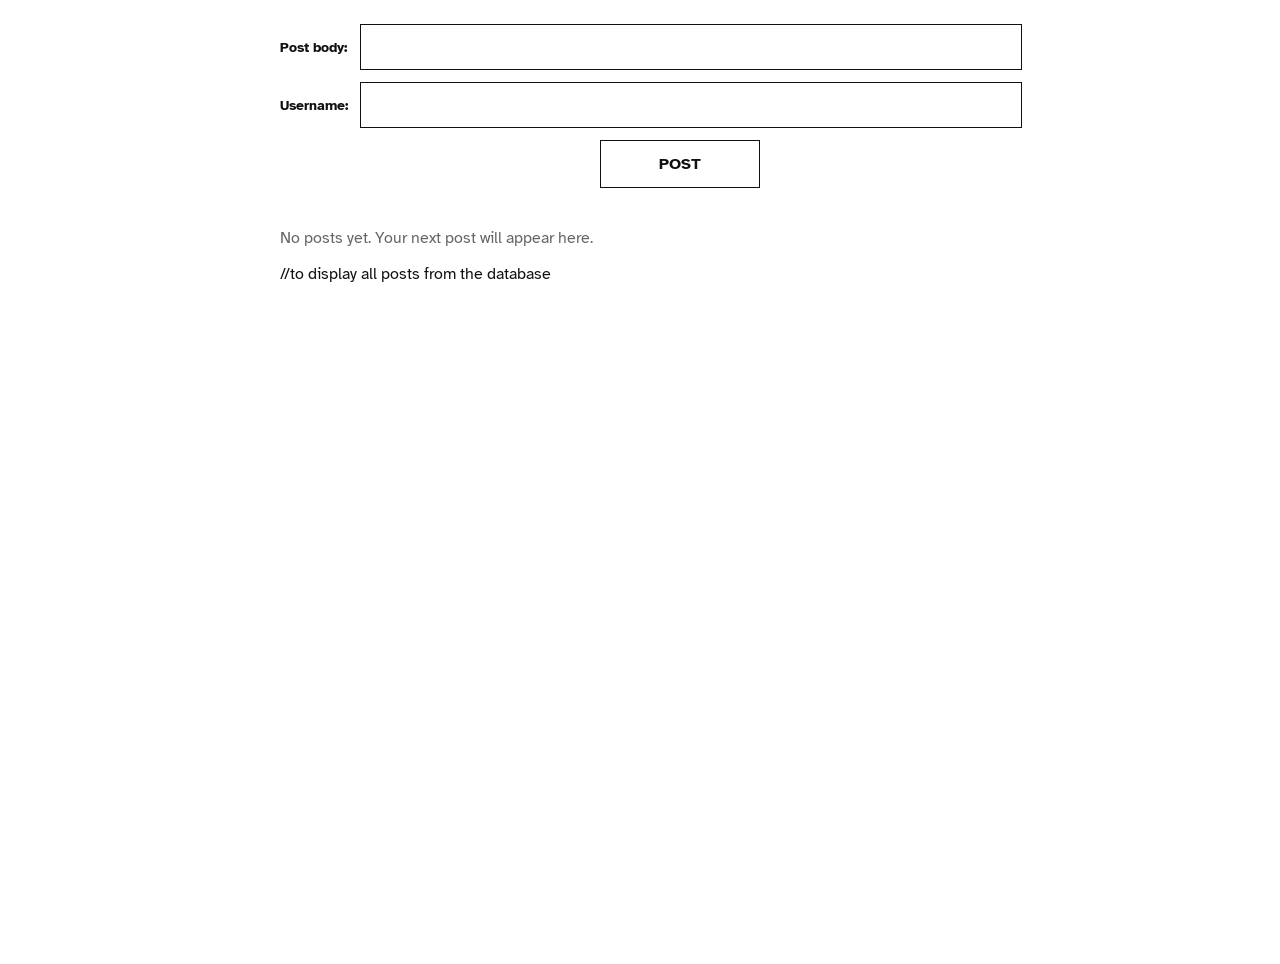
<file: index.html>
<!DOCTYPE html>
<html lang="en">
<head>
    <meta charset="UTF-8">
    <meta name="viewport" content="width=device-width, initial-scale=1.0">
    <title>Megaphone</title>
    <script defer src="script.js"></script>
    <link rel="stylesheet" href="style.css">
    <link rel="shortcut icon" href="earth_asia.png" type="image/png">
</head>
<body>
    <form id="new-post-form">
        <label for="post-body">Post body:</label>
        <input type="text" name="body" id="post-body">
        <label for="post-user">Username:</label>
        <input type="text" name="user" id="post-user">
        <button type="submit">POST</button>
    </form>
    <ul id="all-posts"></ul>  //to display all posts from the database
</body>
</html>
</file>
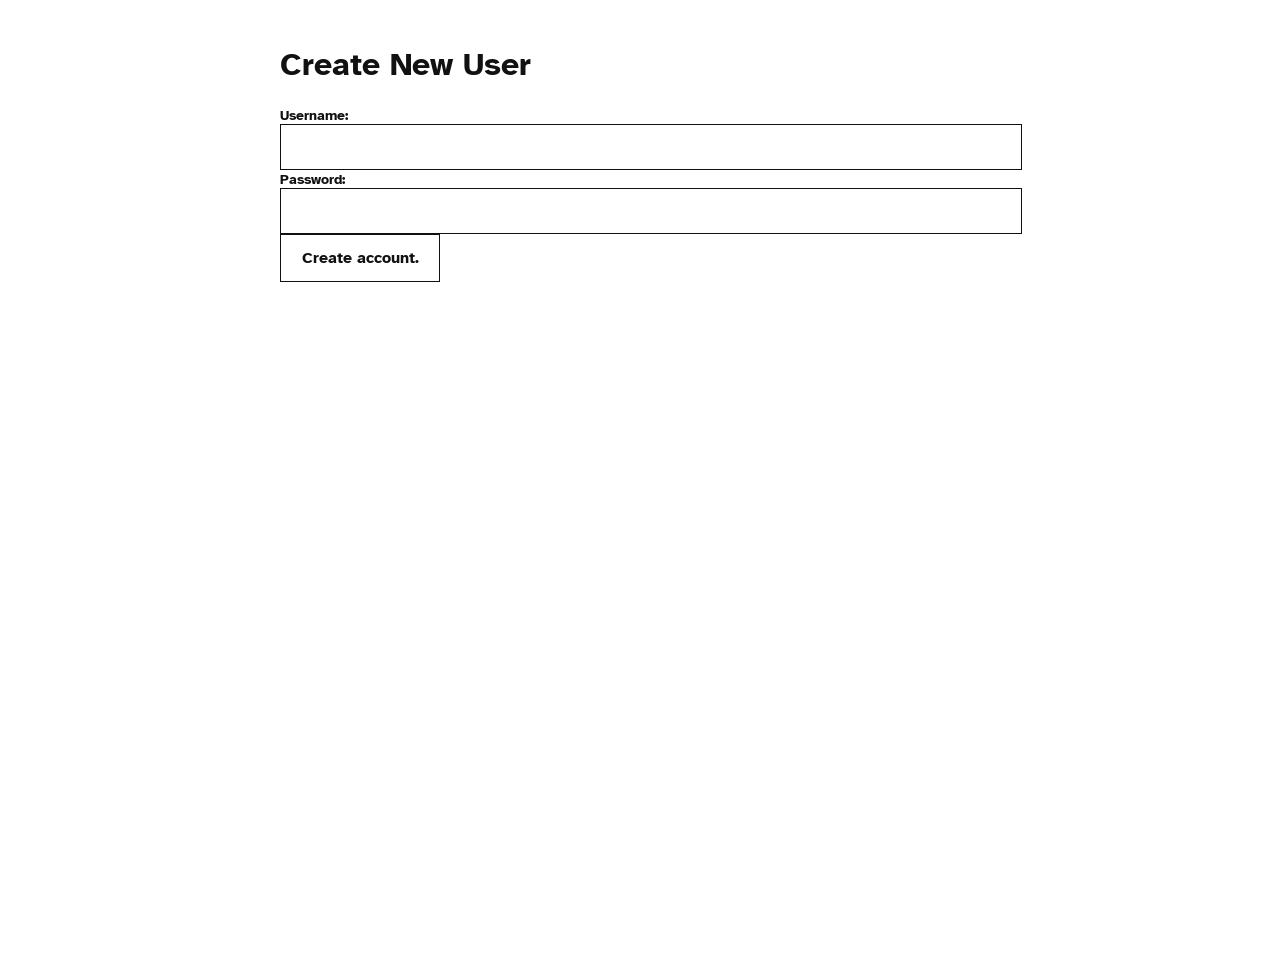
<file: newuser.html>
<!DOCTYPE html>
<html lang="en">
<head>
    <meta charset="UTF-8">
    <meta name="viewport" content="width=device-width, initial-scale=1.0">
    <link rel="stylesheet" href="style.css">
    <title>Megaphone</title>
    <link rel="shortcut icon" href="megaphone.png" type="image/png">
    <script defer src="create_user.js"></script>
</head>
<body>
    <h1>Create New User</h1>

    <form id="new-user-form">
        <label for="new-username">Username:</label>
        <input type="text" id="new-username" name="username" required>
        
        <label for="new-password">Password:</label>
        <input type="password" id="new-password" name="password" required>

        <button type="submit">Create account.</button>

    </form>
    <h3 id="status-message"></h3>
</body>
</html>
</file>
<file: style.css>
@import url('https://fonts.googleapis.com/css2?family=Atkinson+Hyperlegible:ital,wght@0,400;0,700;1,400;1,700&display=swap');
/* @import url('https://fonts.googleapis.com/css2?family=Playwrite+IE:wght@100..400&display=swap'); */

:root {
  color: #111111;
  background: #ffffff;
  font-family: 'Atkinson Hyperlegible', 'Playwrite IE', -apple-system, BlinkMacSystemFont, sans-serif;
}

body {
  margin: 0 auto;
  min-height: 100vh;
  max-width: 720px;
  padding: 24px 16px 40px;
  background: #ffffff;
  color: #111111;
}

#new-post-form {
  display: grid;
  grid-template-columns: auto 1fr;
  gap: 12px;
  margin-bottom: 24px;
}

label {
  display: flex;
  align-items: center;
  font-size: 0.9rem;
  font-weight: 700;
}

input,
button {
  width: 100%;
  border: 1px solid #111111;
  border-radius: 0;
  background: #ffffff;
  color: inherit;
  font: inherit;
}

input {
  height: 36px;
  padding: 4px 10px;
  line-height: 1.2;
}

button {
  min-height: 48px;
  padding: 12px;
}

input::placeholder {
  color: #666666;
}

input:focus,
button:focus {
  outline: 2px solid #111111;
  outline-offset: 2px;
}

button {
  grid-column: 2;
  justify-self: center;
  width: auto;
  min-width: 160px;
  font-weight: 700;
  cursor: pointer;
}

button:hover {
  background: #f2f2f2;
}

#all-posts {
  list-style: none;
  margin: 0;
  padding: 0;
}

#all-posts:empty::before {
  content: 'No posts yet. Your next post will appear here.';
  display: block;
  padding: 16px 0;
  color: #666666;
}

.post {
  padding: 16px 0;
  border-top: 1px solid #cccccc;
}

.post-body,
.post-meta {
  margin: 0;
}

.post-body {
  font-size: 1.3em;
  line-height: 1.5;
  word-break: break-word;
}

.post-meta {
  color: #8b8484;
  display: flex;
  flex-direction: row;
  margin-top: 6px;
}

.post-meta p {
  margin: 0 12px;
}

.delete-button {
    cursor: pointer;
}

@media (max-width: 560px) {
  #new-post-form {
    grid-template-columns: 1fr;
  }

  button {
    grid-column: 1;
    width: 100%;
  }
}
</file>
